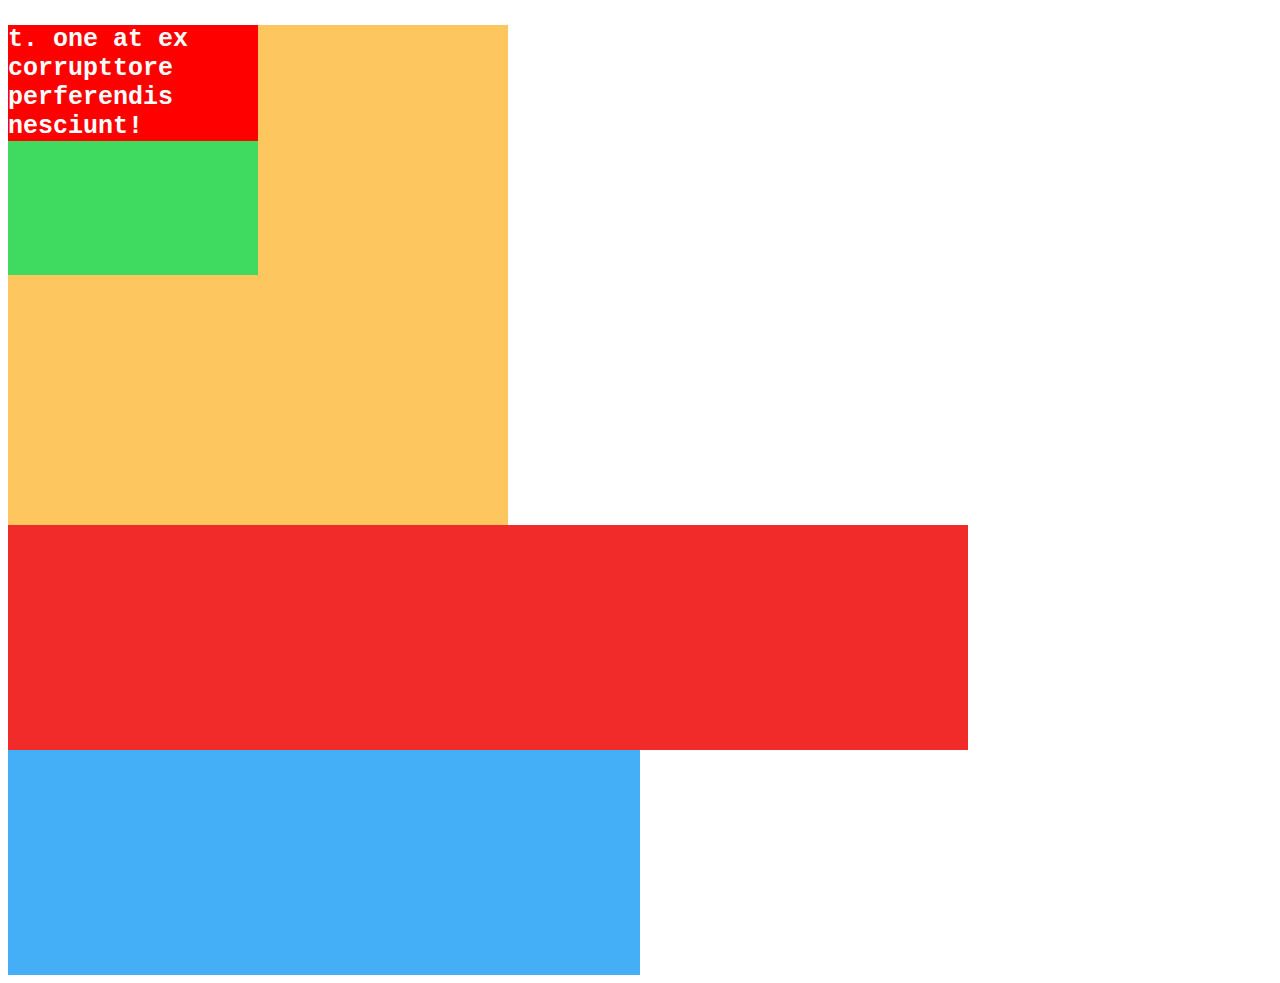
<file: ex1.html>
<!DOCTYPE html>
<html lang="en">
<head>
    <meta charset="UTF-8">
    <meta http-equiv="X-UA-Compatible" content="IE=edge">
    <meta name="viewport" content="width=device-width, initial-scale=1.0">
    <title>cssinline</title>
</head>
<body>
    <div style="background-color: rgb(253, 198, 94); height: 500px; width: 500px;"> 
        <div style="background-color: rgb(63, 219, 97); height: 50%; width: 50%;">
            <p style="font-size: 25px; background-color: red; color: white; font-weight: bold; font-family: 'Courier New', Courier, monospace;">
                t. one at ex corrupttore perferendis nesciunt!
            </p>

        </div>
    </div>
    <div style="width: 50%; height: 50vh; background-color: rgb(68, 175, 247);">
        <div style="width: 75vw; height: 50%; background-color: rgb(241, 42, 42);">
            
        </div>

    </div>

    
</body>
</html>
</file>
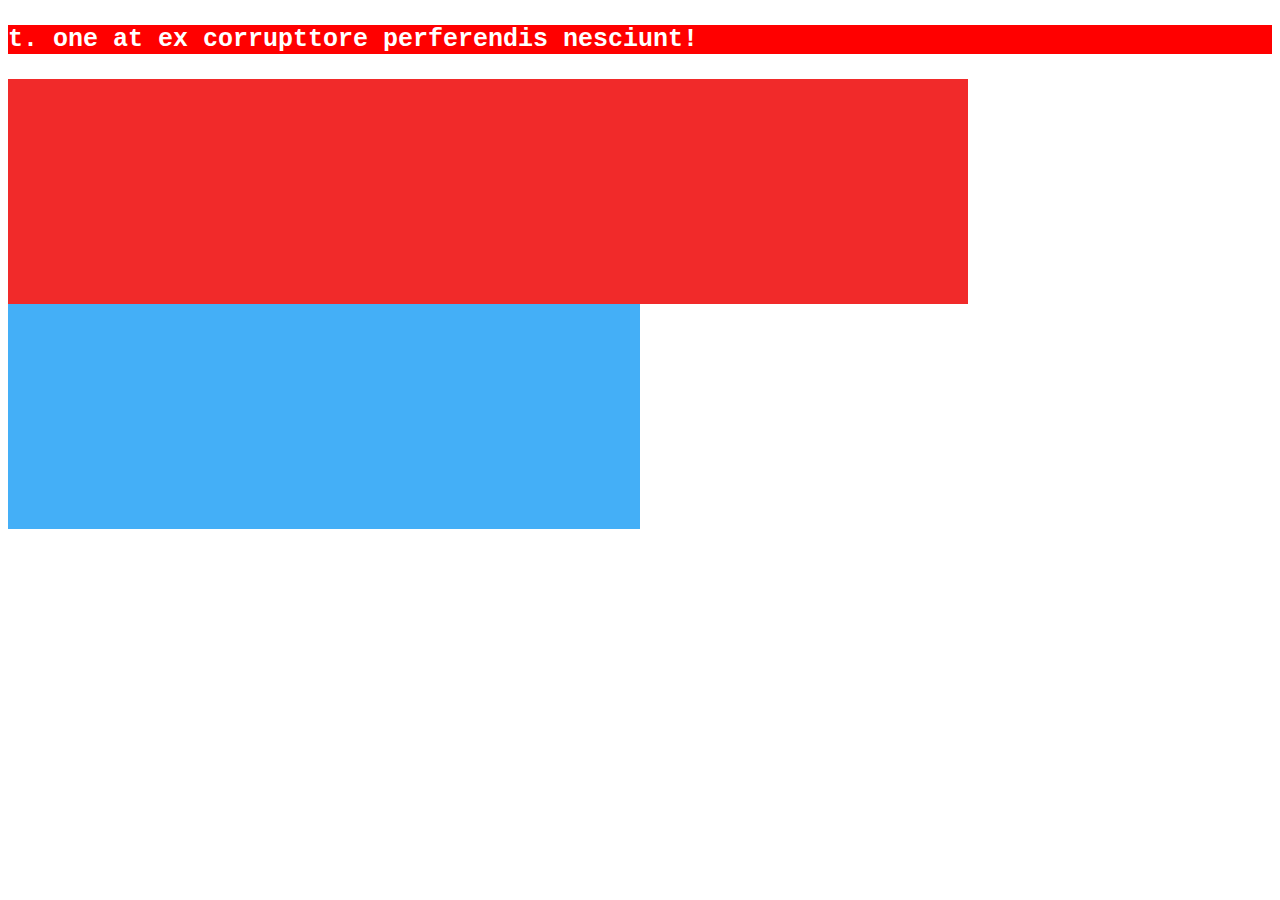
<file: ex1pt2.html>
<!DOCTYPE html>
<html lang="en">

<head>
    <meta charset="UTF-8">
    <meta http-equiv="X-UA-Compatible" content="IE=edge">
    <meta name="viewport" content="width=device-width, initial-scale=1.0">
    <title>Document</title>
</head>
<style>
    .div-orange {
        background-color: rgb(253, 198, 94);
        height: 500px;
        width: 500px;
    }

    .div-green {
        background-color: rgb(63, 219, 97);
        height: 50%;
        width: 50%;
    }

    p {
        font-size: 25px;
        background-color: red;
        color: white;
        font-weight: bold;
        font-family: 'Courier New', Courier, monospace;
    }

    .div-blue {
        width: 50%;
        height: 50vh;
        background-color: rgb(68, 175, 247);
    }

    .div-red {
        width: 75vw;
        height: 50%;
        background-color: rgb(241, 42, 42);

    }
</style>

<body>
    <div class="div-laranja">
        <div class="div-verde">
            <p>
                t. one at ex corrupttore perferendis nesciunt!
            </p>

        </div>
    </div>
    <div class="div-blue">
        <div class="div-red" >

        </div>

    </div>

</body>

</html>
</file>
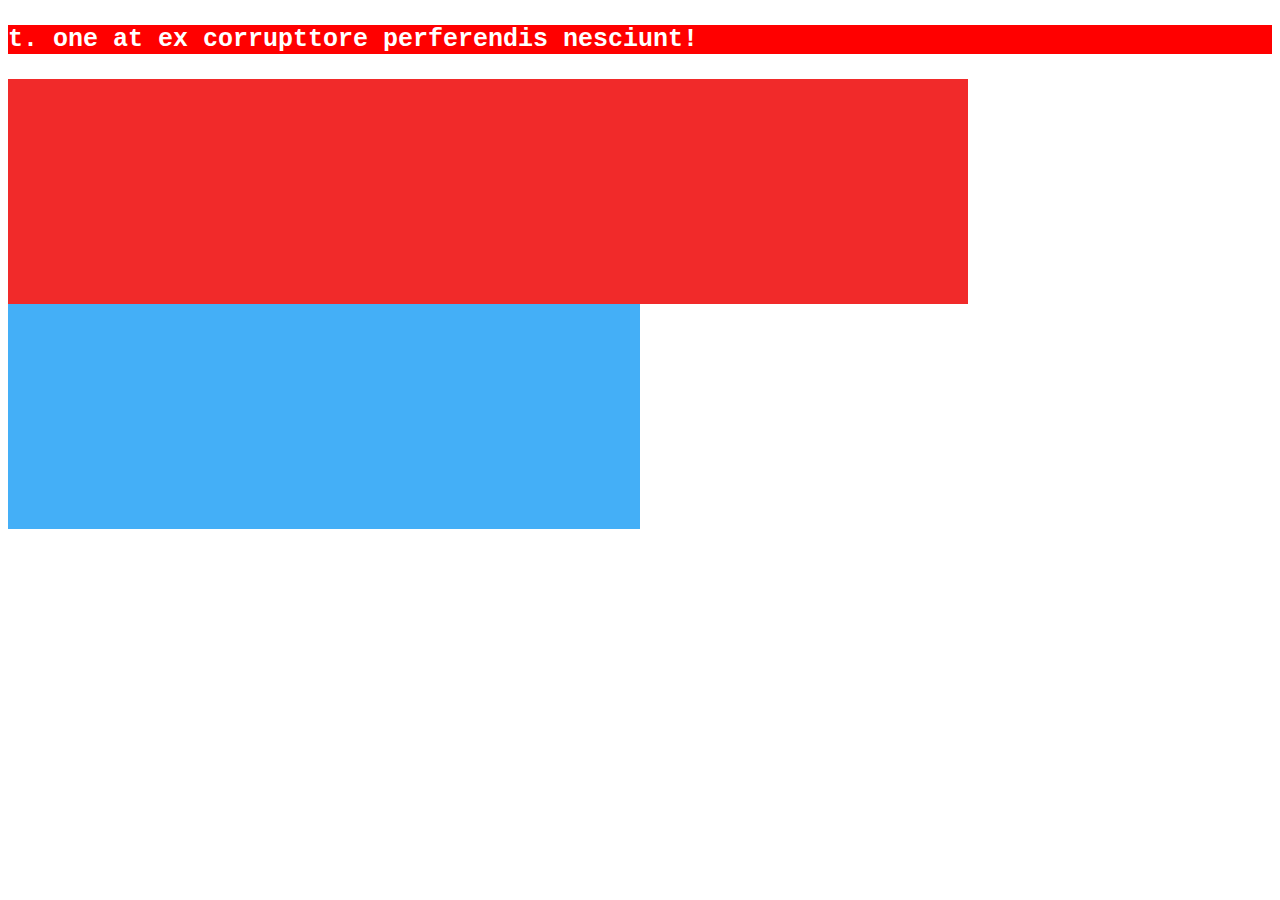
<file: ex1pt3.html>
<!DOCTYPE html>
<html lang="en">
<head>
    <meta charset="UTF-8">
    <link rel="stylesheet" href="ex1pt3.css">
    <meta http-equiv="X-UA-Compatible" content="IE=edge">
    <meta name="viewport" content="width=device-width, initial-scale=1.0">
    <title>3</title>
</head>
<body>
    <div class="div-laranja">
        <div class="div-verde">
            <p>
                t. one at ex corrupttore perferendis nesciunt!
            </p>

        </div>
    </div>
    <div class="div-blue">
        <div class="div-red" >

        </div>

    </div>
    
</body>
</html>
</file>
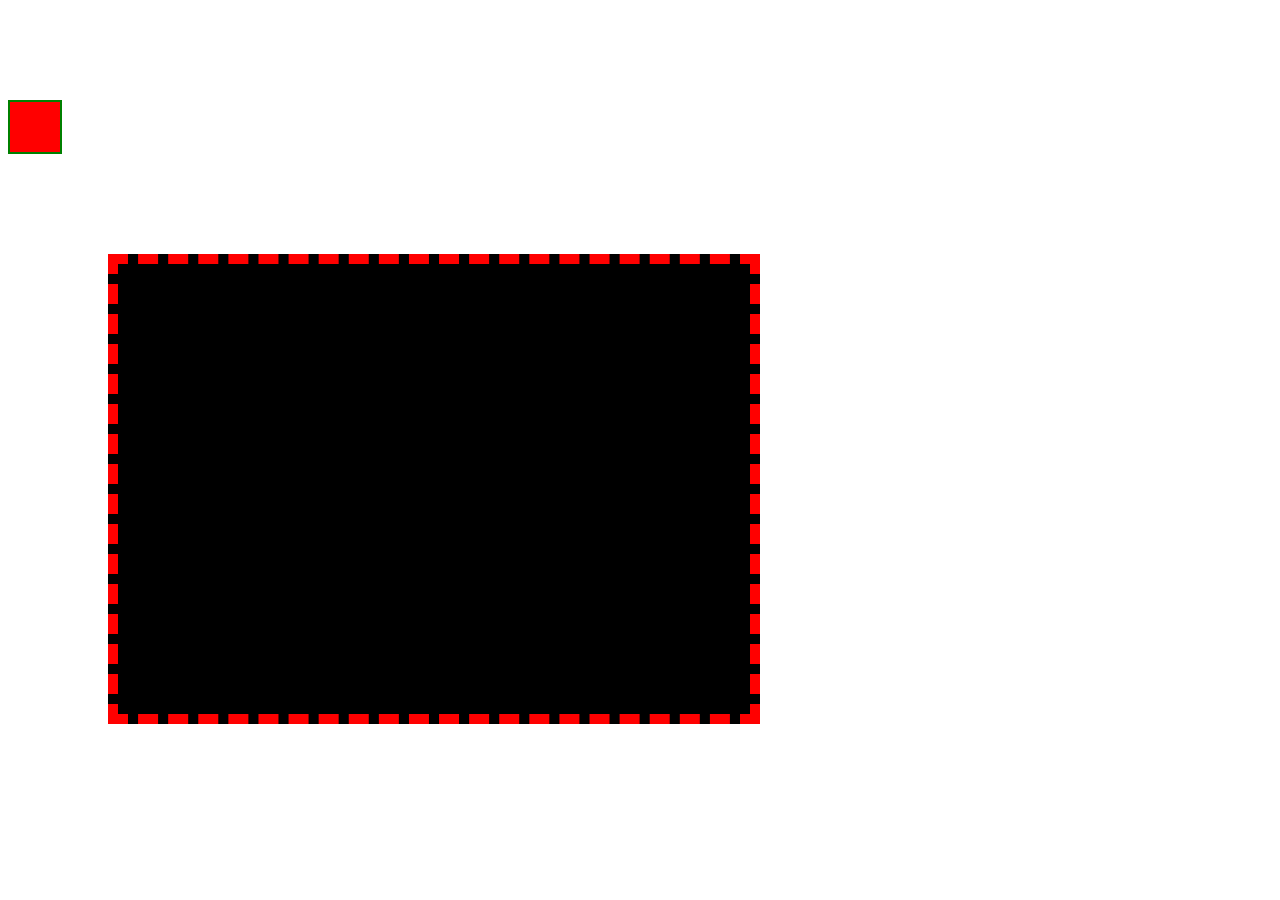
<file: ex2.html>
<!DOCTYPE html>
<html lang="en">
<head>
    <meta charset="UTF-8">
    <meta http-equiv="X-UA-Compatible" content="IE=edge">
    <meta name="viewport" content="width=device-width, initial-scale=1.0">
    <title>Document</title>
</head>
<style>
    .primeira{
        background-color: red;
        width: 50px;
        height: 50px;
        border: 2px solid green;
        margin-top: 100px;

    }
    .segunda{
        background-color: black;
        height: 50vh;
        width: 50%;
        border: 10px dashed red;
        margin-left: 100px;
        margin-top: 100px;
    }
    
</style>
<body>
    <div class="primeira"></div>
    <div class="segunda"></div>
    
</body>
</html>
</file>
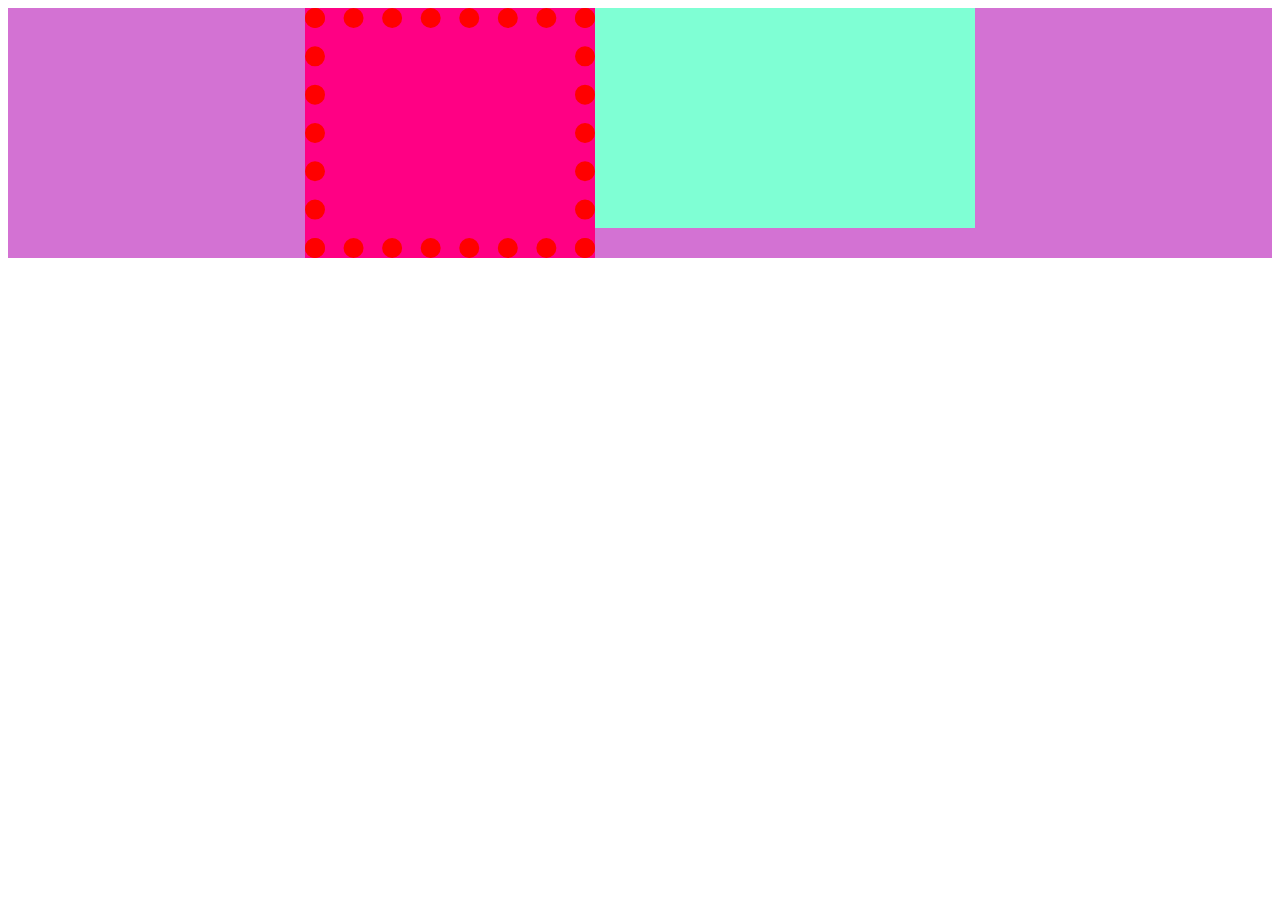
<file: ex2.pt2.html>
<!DOCTYPE html>
<html lang="en">
<head>
    <meta charset="UTF-8">
    <meta http-equiv="X-UA-Compatible" content="IE=edge">
    <meta name="viewport" content="width=device-width, initial-scale=1.0">
    <title>Document</title>
</head>
<style>
    .primeira{
        background-color: rgb(211, 114, 211);
        height: 250px;
        display: flex;
        justify-content: center;
    }
    .segunda{
        background-color: #ff0084;
        width: 250px;
        border: 20px dotted red

    }
    .terceira{
        background-color: #7fffd4;
        height: 88%;
        width: 30%;
    }

</style>
<body>
    <div class="primeira">
        <div class="segunda"></div>
        <div class="terceira"></div>
    </div>
    
    
    
</body>
</html>
</file>
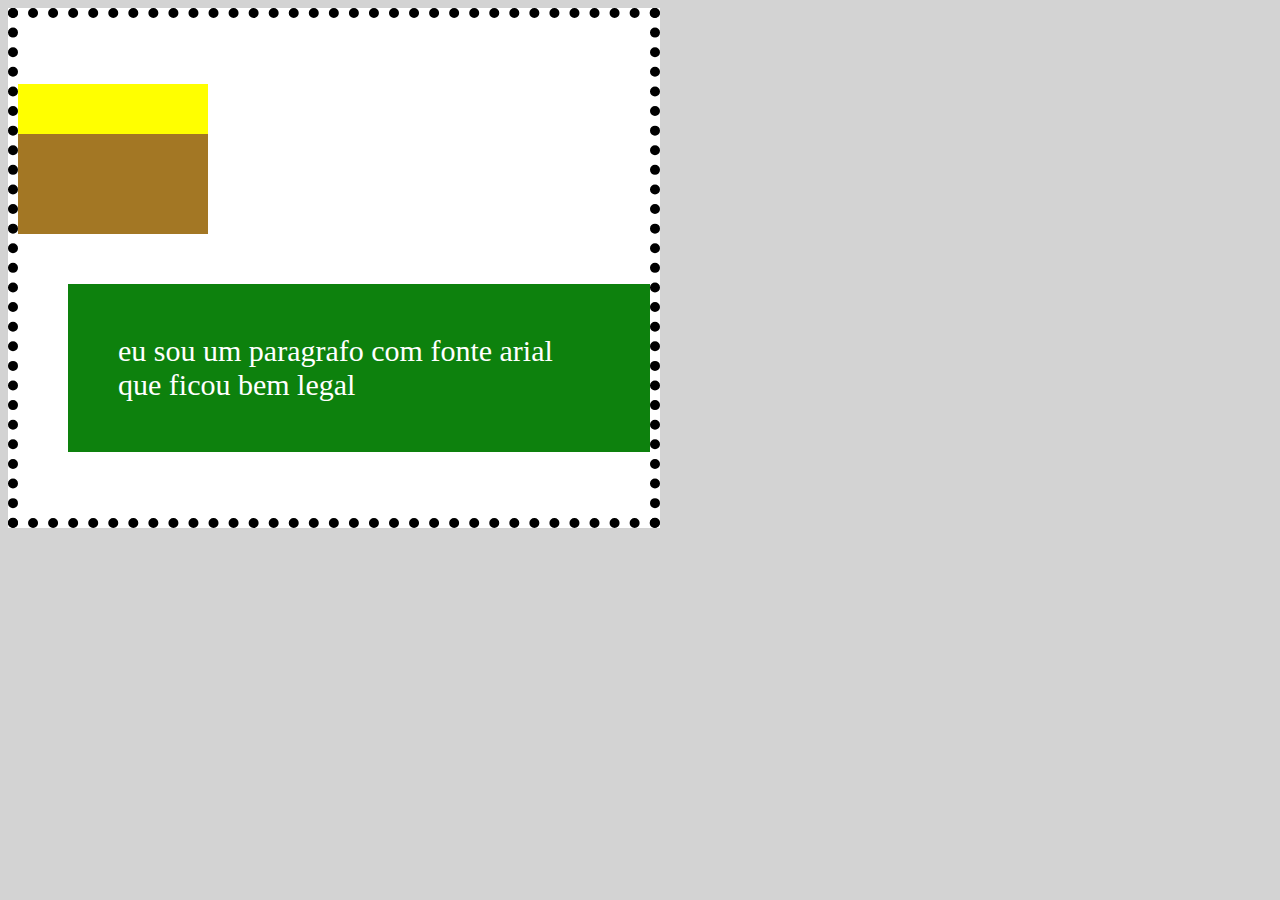
<file: ex2pt3.html>
<!DOCTYPE html>
<html lang="en">
<head>
    <meta charset="UTF-8">
    <meta http-equiv="X-UA-Compatible" content="IE=edge">
    <meta name="viewport" content="width=device-width, initial-scale=1.0">
    <title>Document</title>
</head>
<style>
    body {
        background-color: #d3d3d3;
    }
    .primeira {
        background-color: white;
        height: 500px;
        width: 50%;
        border: 10px dotted black;
        display: flex;
        flex-direction: column;
        justify-content: center;
    }
    .segunda {
        background-color: yellow;
        height: 50px;
        width: 30%;
    }
    .terceira{
        background-color: rgb(163, 119, 36);
        height: 100px;
        width: 30%;
    }
    .quarta{
        background-color: rgb(13, 129, 13);
        color: white;
        font-size: 30px;
        padding: 50px;
        margin-left: 50px;
        margin-top: 50px;
        
    }



</style>
<body>
    <div class="primeira">
        <div class="segunda"></div>
        <div class="terceira"></div>
        <div class="quarta">
            eu sou um paragrafo com fonte arial que ficou bem legal
        </div>
    </div>

    
    
</body>
</html>
</file>
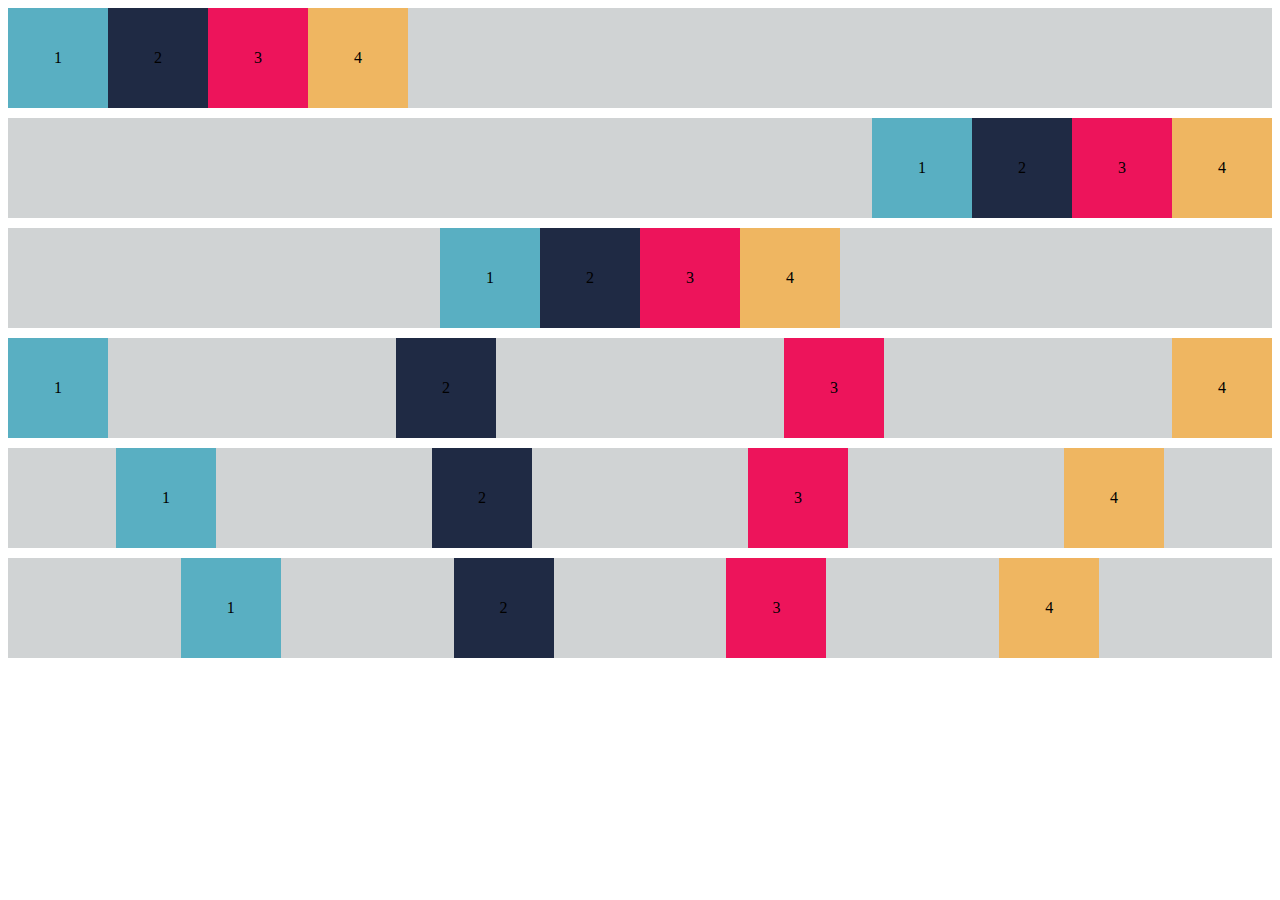
<file: ex3.html>
<!DOCTYPE html>
<html lang="en">

<head>
    <meta charset="UTF-8">
    <meta http-equiv="X-UA-Compatible" content="IE=edge">
    <meta name="viewport" content="width=device-width, initial-scale=1.0">
    <title>Document</title>
</head>
<style>
    .container1 {
        height: 100px;
        background-color: #D0D3D4;
        display: flex;

    }
    

    .card {
        height: 100%;
        width: 100px;
        display: flex;
        justify-content: center;
        align-items: center;
    }
    .container2 {
        height: 100px;
        background-color: #D0D3D4;
        display: flex;
        justify-content: flex-end;
        margin-top: 10px;

    }

    .container3 {
        height: 100px;
        background-color: #D0D3D4;
        display: flex;
        justify-content: center;
        margin-top: 10px;
        

    }

    .container4 {
        height: 100px;
        background-color: #D0D3D4;
        display: flex;
        justify-content: space-between;
        margin-top: 10px;
        

    }

    .container5 {
        height: 100px;
        background-color: #D0D3D4;
        display: flex;
        justify-content: space-around;
        margin-top: 10px;
        

    }

    .container6 {
        height: 100px;
        background-color: #D0D3D4;
        display: flex;
        justify-content: space-evenly;
        margin-top: 10px;
        

    }
</style>

<body>
    <div class="container1">
        <div class="card" style="background-color: #59AFC2;">1</div>
        <div class="card" style="background-color: #1F2A44;">2</div>
        <div class="card" style="background-color: #ED145B;">3</div>
        <div class="card" style="background-color: #EFB661;">4

        </div>
    </div>
    <div class="container2">
        <div class="card" style="background-color: #59AFC2;">1</div>
        <div class="card" style="background-color: #1F2A44;">2</div>
        <div class="card" style="background-color: #ED145B;">3</div>
        <div class="card" style="background-color: #EFB661;">4

        </div>
    </div>
    <div class="container3">
        <div class="card" style="background-color: #59AFC2;">1</div>
        <div class="card" style="background-color: #1F2A44;">2</div>
        <div class="card" style="background-color: #ED145B;">3</div>
        <div class="card" style="background-color: #EFB661;">4

        </div>
    </div>
    <div class="container4">
        <div class="card" style="background-color: #59AFC2;">1</div>
        <div class="card" style="background-color: #1F2A44;">2</div>
        <div class="card" style="background-color: #ED145B;">3</div>
        <div class="card" style="background-color: #EFB661;">4

        </div>
    </div>
    <div class="container5">
        <div class="card" style="background-color: #59AFC2;">1</div>
        <div class="card" style="background-color: #1F2A44;">2</div>
        <div class="card" style="background-color: #ED145B;">3</div>
        <div class="card" style="background-color: #EFB661;">4

        </div>
    </div>
    <div class="container6">
        <div class="card" style="background-color: #59AFC2;">1</div>
        <div class="card" style="background-color: #1F2A44;">2</div>
        <div class="card" style="background-color: #ED145B;">3</div>
        <div class="card" style="background-color: #EFB661;">4

        </div>
    </div>


</body>

</html>
</file>
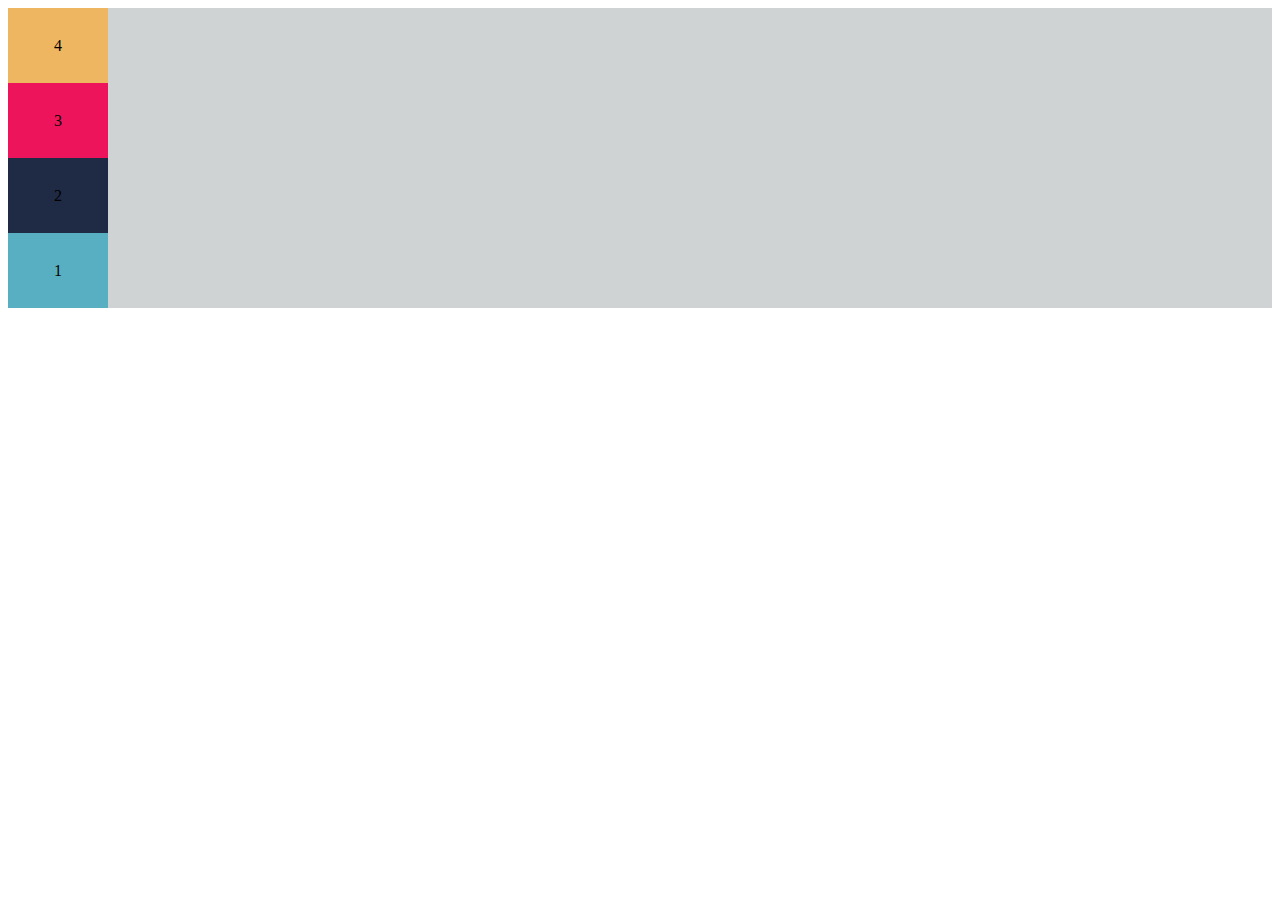
<file: ex3pt2.html>
<!DOCTYPE html>
<html lang="en">
<head>
    <meta charset="UTF-8">
    <meta http-equiv="X-UA-Compatible" content="IE=edge">
    <meta name="viewport" content="width=device-width, initial-scale=1.0">
    <title>Document</title>
</head>
<style>
    .container1 {
        height: 300px;
        background-color: #D0D3D4;
        display: flex;
        flex-direction: column-reverse;

    }
    

    .card {
        height: 100%;
        width: 100px;
        display: flex;
        justify-content: center;
        align-items: center;
    }
</style>
<body>
    <div class="container1">
        <div class="card" style="background-color: #59AFC2;">1</div>
        <div class="card" style="background-color: #1F2A44;">2</div>
        <div class="card" style="background-color: #ED145B;">3</div>
        <div class="card" style="background-color: #EFB661;">4

        </div>
    </div>
    
</body>
</html>
</file>
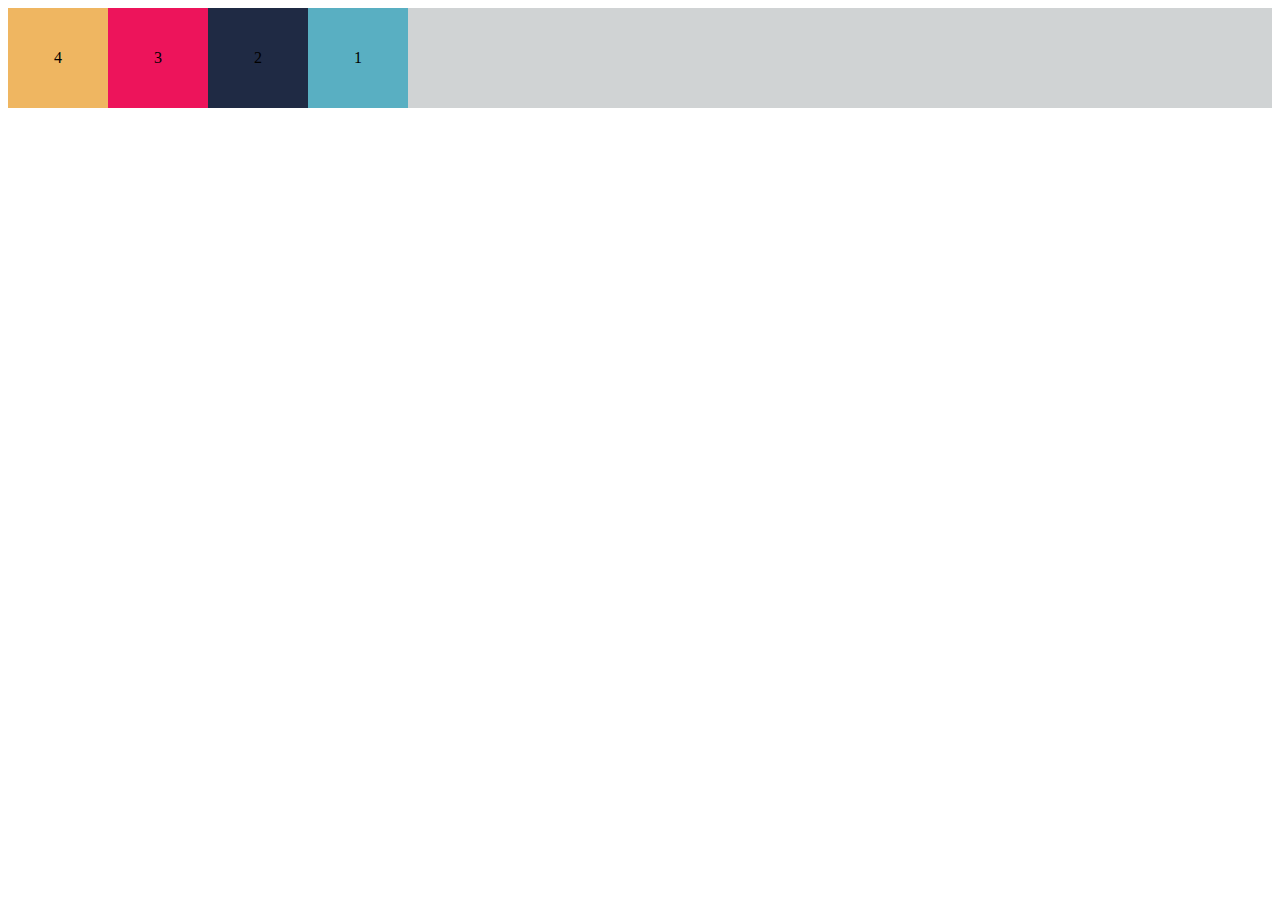
<file: ex3pt3.html>
<!DOCTYPE html>
<html lang="en">
<head>
    <meta charset="UTF-8">
    <meta http-equiv="X-UA-Compatible" content="IE=edge">
    <meta name="viewport" content="width=device-width, initial-scale=1.0">
    <title>Document</title>
</head>
<style>
    .container1 {
        height: 100px;
        background-color: #D0D3D4;
        display: flex;
        
        

    }
    

    .card {
        height: 100%;
        width: 100px;
        display: flex;
        justify-content: center;
        align-items: center;
        float: right;
    }
</style>
<body>
    <div class="container1">
        <div class="card" style="background-color: #EFB661;">4

        </div>
        <div class="card" style="background-color: #ED145B;">3</div>
        <div class="card" style="background-color: #1F2A44;">2</div>
        <div class="card" style="background-color: #59AFC2;">1</div>
    </div>
    
</body>
</html>
</file>
<file: ex1pt3.css>
.div-orange {
    background-color: rgb(253, 198, 94);
    height: 500px;
    width: 500px;
}

.div-green {
    background-color: rgb(63, 219, 97);
    height: 50%;
    width: 50%;
}

p {
    font-size: 25px;
    background-color: red;
    color: white;
    font-weight: bold;
    font-family: 'Courier New', Courier, monospace;
}

.div-blue {
    width: 50%;
    height: 50vh;
    background-color: rgb(68, 175, 247);
}

.div-red {
    width: 75vw;
    height: 50%;
    background-color: rgb(241, 42, 42);

}
</file>
